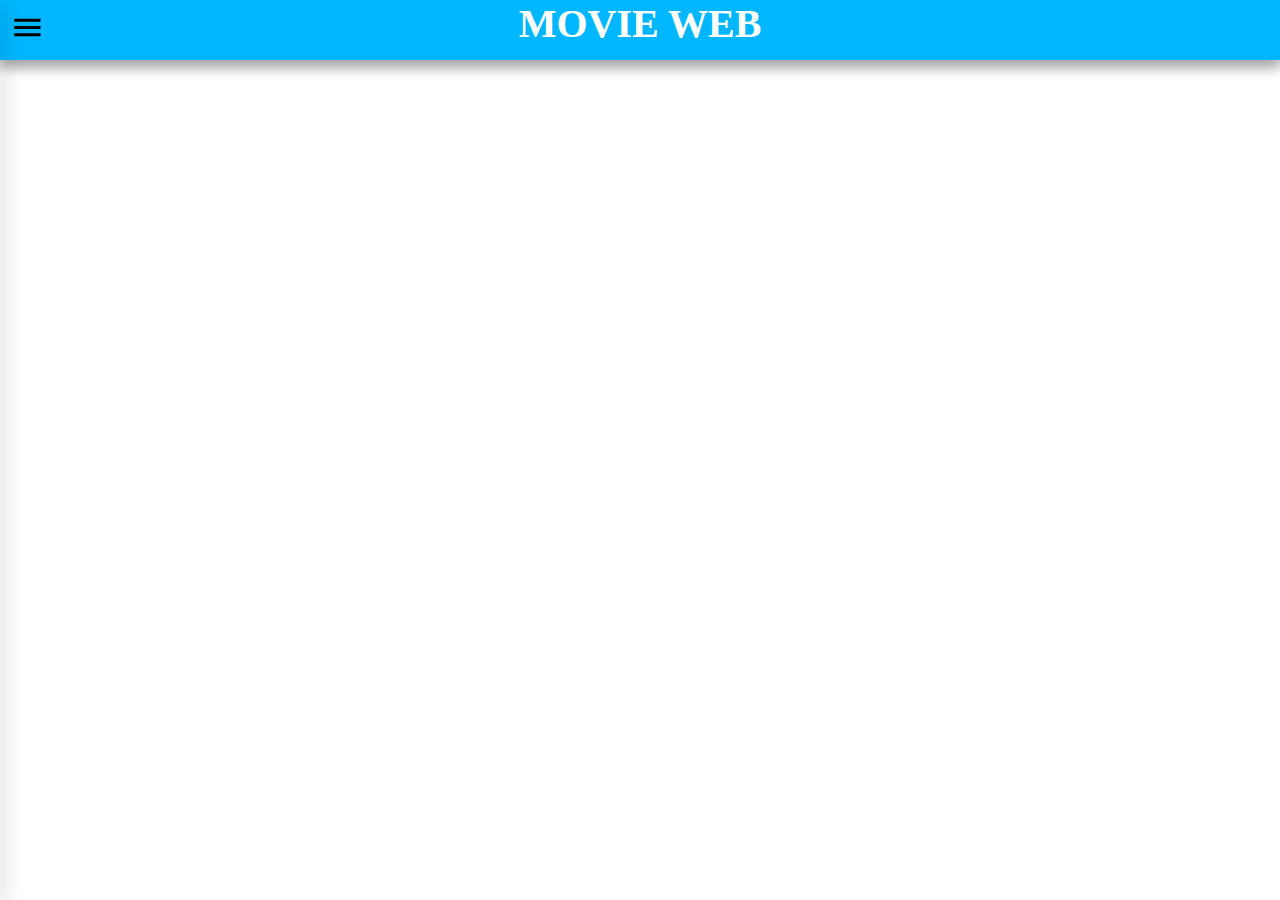
<file: index.html>
<!DOCTYPE>
<html>

<head>
    <meta charset="utf-8">
    <title>Movie Web</title>

    <!-- CSS -->
    <link rel="stylesheet" type="text/css" href="css/style.css">
    <link href="https://fonts.googleapis.com/icon?family=Material+Icons" rel="stylesheet">
</head>

<body>
    <!-- Scripts -->
    <script src="js/site.js"></script>

    <header class="toolbar">
        <h3 class="title">MOVIE WEB</h3>
    </header>

    <nav id="sidenav">
        <i id="btn-sidenav" class="material-icons" onclick="abrir_sidenav()">menu</i>
        <ul>
            <li><i class="material-icons">home</i>Home</li>
            <li><i class="material-icons">business</i>Empresa</li>
            <li><i class="material-icons">person</i>Usuario</li>
        </ul>
    </nav>
</body>

</html>
</file>
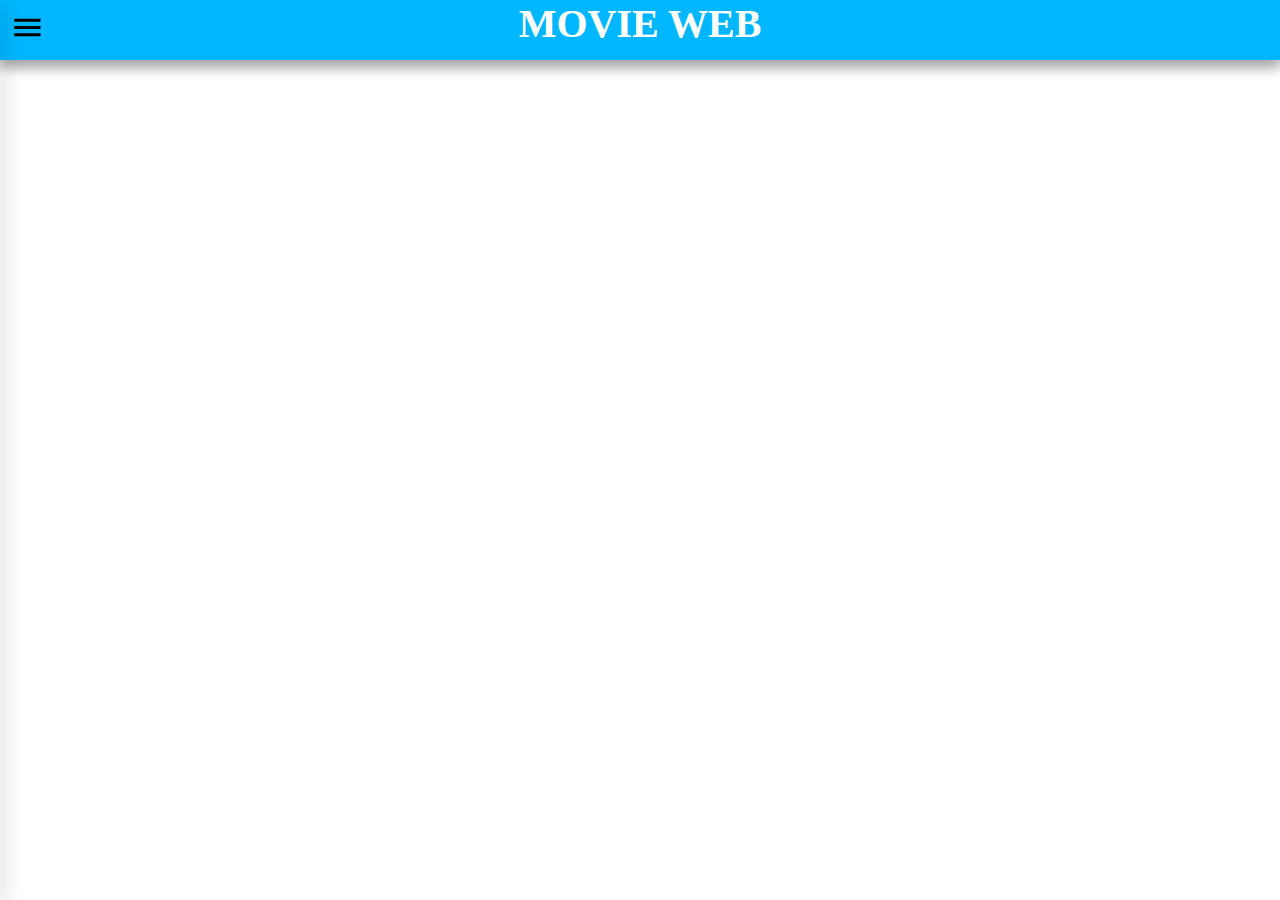
<file: home.html>
<!DOCTYPE>
<html>

<head>
    <meta charset="utf-8">
    <title>Movie Web</title>

    <!-- CSS -->
    <link rel="stylesheet" type="text/css" href="css/home.css">
    <link href="https://fonts.googleapis.com/icon?family=Material+Icons" rel="stylesheet">
</head>

<body>
    <!-- Scripts -->
    <script src="js/home.js"></script>

    <header class="toolbar">
        <h3 class="title">MOVIE WEB</h3>
    </header>

    <nav id="sidenav">
        <i id="btn-sidenav" class="material-icons" onclick="abrir_sidenav()">menu</i>
        <ul>
            <li><i class="material-icons">home</i>Home</li>
            <li><i class="material-icons">business</i>Empresa</li>
            <li><i class="material-icons">person</i>Usuario</li>
        </ul>
    </nav>
</body>

</html>
</file>
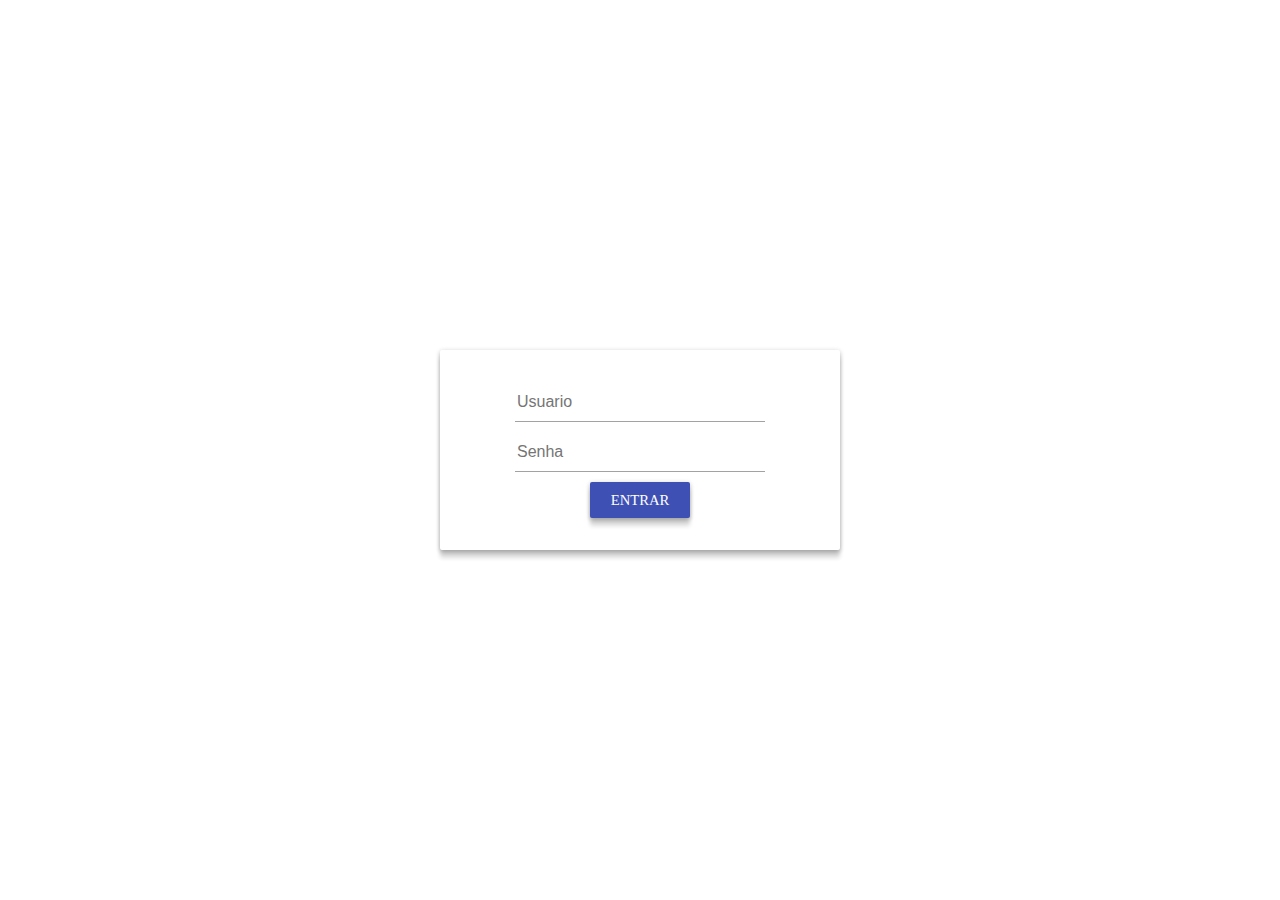
<file: login.html>
<!DOCTYPE>
<html>

<head>
    <meta charset="utf-8">
    <title>Login</title>

    <!-- CSS -->
    <link rel="stylesheet" type="text/css" href="css/login.css">
    <link href="https://fonts.googleapis.com/icon?family=Material+Icons" rel="stylesheet">
</head>

<body>
    <!-- Scripts -->
    <script src="js/login.js"></script>

    <div class="cardLogin">
        <form>
            <div class="formLogin">
                <div>
                    <input id="usuario" type="text" placeholder="Usuario" required>
                    <input id="senha" type="password" placeholder="Senha" required>
                    <button type="submit" id="btn-login" onclick="entrar()">ENTRAR</button>
                </div>
            </div>
        </form>
    </div>

    <div id="popup">

    </div>

</body>

</html>
</file>
<file: css/style.css>
body {
    margin: 0;
    position: relative;
}

.toolbar {
    height: 60px;
    background-color: rgb(0, 183, 255);
    box-shadow: 0 8px 10px 1px rgba(0, 0, 0, 0.14), 0 3px 14px 3px rgba(0, 0, 0, 0.12), 0 4px 15px 0 rgba(0, 0, 0, 0.20);
}

.title {
    text-align: center; 
    font-size: 40px;
    color: white;
}

#sidenav {
    background-color: white;
    width: 0;
    height: 100%;
    box-shadow:  0 12px 17px 2px rgba(0, 0, 0, 0.14), 0 5px 22px 4px rgba(0, 0, 0, 0.12), 0 7px 8px 0 rgba(0, 0, 0, 0.20);
    position: absolute;
    top: 0;
    left: 0;
    -webkit-transition: .35s ease-in-out;
    -moz-transition: .35s ease-in-out;
    -o-transition: .35s ease-in-out;
    transition: .35s ease-in-out;
}

#btn-sidenav {
    font-size: 35px;
    cursor: pointer;
    padding: 10px 10px;
    user-select: none;
}

nav li i {
    position: absolute;
    left: 10px;
    top: 6px;
}

ul {
    padding: 0;
    list-style: none;
    overflow: hidden
}

li {
    position: relative;
    padding: 10px 38px;
    border-bottom: 1px dashed rgba(0, 0, 0, 1);
    background-color: #ddd;
    height: 20px;
    -webkit-transition: .280s ease-in-out;
    -moz-transition: .280s ease-in-out;
    -o-transition: .280s ease-in-out;
    transition: .280s ease-in-out;
}

li:hover {
    background-color: rgb(182, 182, 182);
    cursor: pointer;
}
</file>
<file: css/home.css>
body {
    margin: 0;
    position: relative;
}

.toolbar {
    height: 60px;
    background-color: rgb(0, 183, 255);
    box-shadow: 0 8px 10px 1px rgba(0, 0, 0, 0.14), 0 3px 14px 3px rgba(0, 0, 0, 0.12), 0 4px 15px 0 rgba(0, 0, 0, 0.20);
}

.title {
    text-align: center; 
    font-size: 40px;
    color: white;
}

#sidenav {
    background-color: white;
    width: 0;
    height: 100%;
    box-shadow:  0 12px 17px 2px rgba(0, 0, 0, 0.14), 0 5px 22px 4px rgba(0, 0, 0, 0.12), 0 7px 8px 0 rgba(0, 0, 0, 0.20);
    position: absolute;
    top: 0;
    left: 0;
    -webkit-transition: .35s ease-in-out;
    -moz-transition: .35s ease-in-out;
    -o-transition: .35s ease-in-out;
    transition: .35s ease-in-out;
}

#btn-sidenav {
    font-size: 35px;
    cursor: pointer;
    padding: 10px 10px;
    user-select: none;
}

nav li i {
    position: absolute;
    left: 10px;
    top: 6px;
}

ul {
    padding: 0;
    list-style: none;
    overflow: hidden
}

li {
    position: relative;
    padding: 10px 38px;
    border-bottom: 1px dashed rgba(0, 0, 0, 1);
    background-color: #ddd;
    height: 20px;
    -webkit-transition: .280s ease-in-out;
    -moz-transition: .280s ease-in-out;
    -o-transition: .280s ease-in-out;
    transition: .280s ease-in-out;
}

li:hover {
    background-color: rgb(182, 182, 182);
    cursor: pointer;
}
</file>
<file: css/login.css>
body {
    margin: 0;
    position: relative;
}

.cardLogin {
    /* background-color: #ddd; */
    height: 200px;
    width: 400px;
    border-radius: 2px; 
    position: absolute;
    transform: translate(-50%, -50%);
    top: 50%;
    left: 50%;
    box-shadow: 0 8px 4px 0 rgba(0, 0, 0, 0.14), 0 3px 4px 0 rgba(0, 0, 0, 0.12), 0 1px 5px 0 rgba(0, 0, 0, 0.20);
}

.formLogin {
    height: 100%;
    display: -webkit-flex;
    display: flex;
    -webkit-align-items: center;
    align-items: center;
    -webkit-justify-content: center;
    justify-content: center;
}

.formLogin div {
    padding: 30%;
}

input {
    width: 250px;
    height: 40px;
    border: none;
    border-bottom: 1px solid rgba(150, 150, 150, 0.89);
    user-select: none;
    font-size: 16px;
    outline: 0;
}

input:nth-child(2) {
    margin: 10px auto;
}

#btn-login {
    border-radius: 2px;
    width: 100px;
    height: 36px;
    box-shadow: 0 8px 4px 0 rgba(0, 0, 0, 0.14), 0 3px 4px 0 rgba(0, 0, 0, 0.12), 0 1px 5px 0 rgba(0, 0, 0, 0.20);
    margin: auto;
    display: block;
    padding: 0 16px;
    font-size: 11pt;
    font-family: Roboto;
    color: white;
    background-color: #3E50B4;
    border: none;
    transition: .800s;
    outline: 0;
}

.formLogin div a {
    display: flex;
    align-items: center;
    justify-content: center;
    margin: 8px;
}

#popup {
    width: 300px;
    height: 100px;
    background-color: white;
    right: 30px;
    position: absolute;
    top: 30px;
    box-shadow: 0 6px 10px 0 rgba(0, 0, 0, 0.14), 0 1px 18px 0 rgba(0, 0, 0, 0.12), 0 3px 5px 0 rgba(0, 0, 0, 0.20);
    transition: 1s ease-in;
    display: none;
}
</file>
